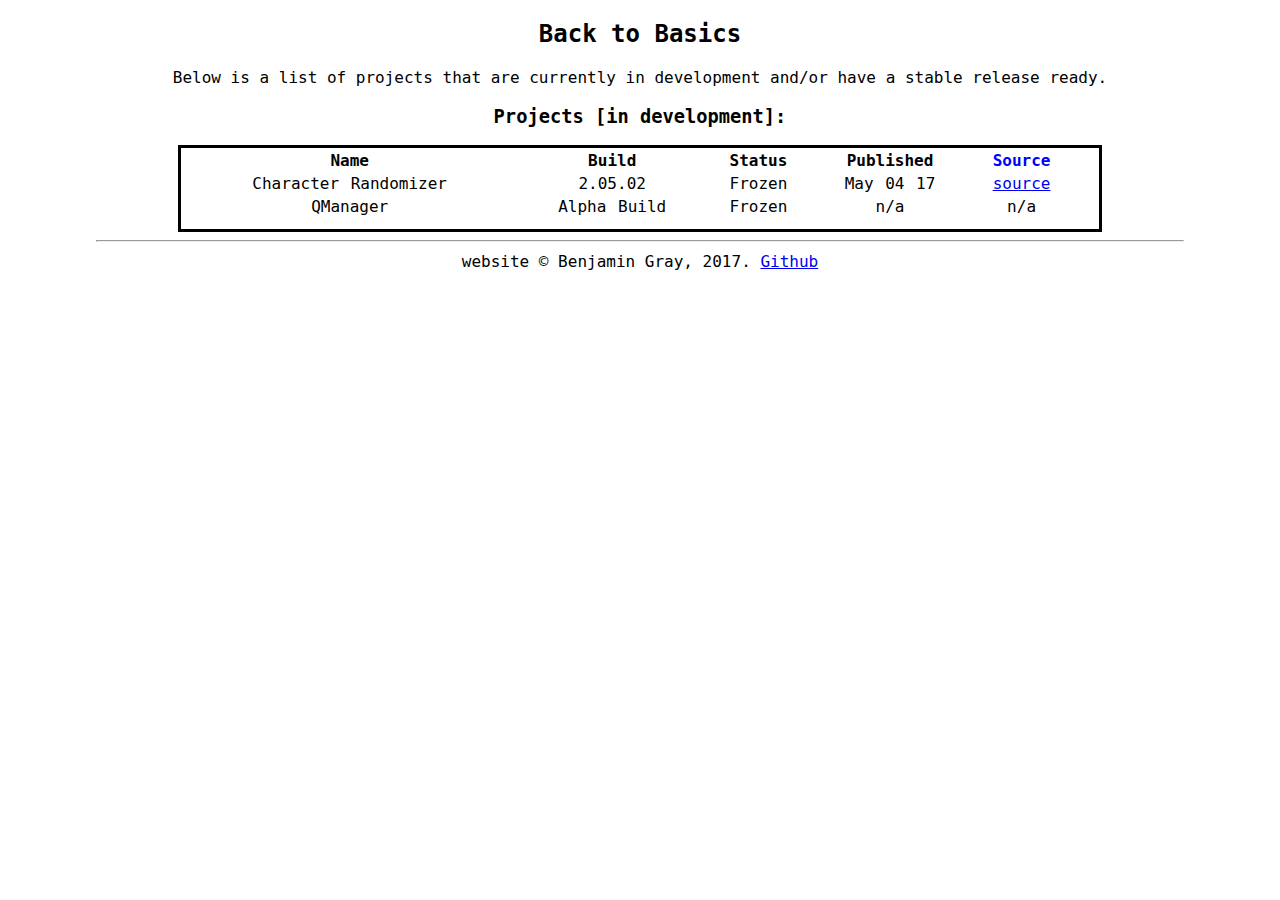
<file: index.html>
<!DOCTYPE html>
<html>
  <link rel="stylesheet" type="text/css" href="projSitecss.css">
  <title>Projects</title>
  <body>
    <header><h2>Back to Basics</h2></header>

    <article>
      <p>
        <!--Hello everyone. My name is Benjamin, or just Ben, if you desire.-->
        Below is a list of projects that are currently in development and/or have a stable release ready.
      </p>
      <h3> Projects [in development]:</h3>
      <table class="projTable">
        <tr class="tHeader">
          <th>Name </th>
          <th>Build </th>
          <th>Status </th>
          <th>Published </th>
          <th style="color:blue;">Source</th>
        </tr>
        <!--Character Randomizer 2.0-->
        <tr>
          <td>Character Randomizer </td>
          <td>2.05.02 </td>
          <td>Frozen </td>
          <td>May 04 17 </td>
          <td><a href="https://github.com/MochaccinoWolf/Character_Randomizer">source </a> </td>
        </tr>
        <!--QManager-->

        <tr>
          <td>QManager</td>
          <td>Alpha Build </td>
          <td>Frozen </td>
          <td>n/a </td>
          <td>n/a </td>
        </tr>

      </table>
    </article>
    <hr>

    <footer>
      website &copy; Benjamin Gray, 2017. <a href="https://github.com/MochaccinoWolf" target="_blank">Github</a>
    </footer>
  </body>
</html>
</file>
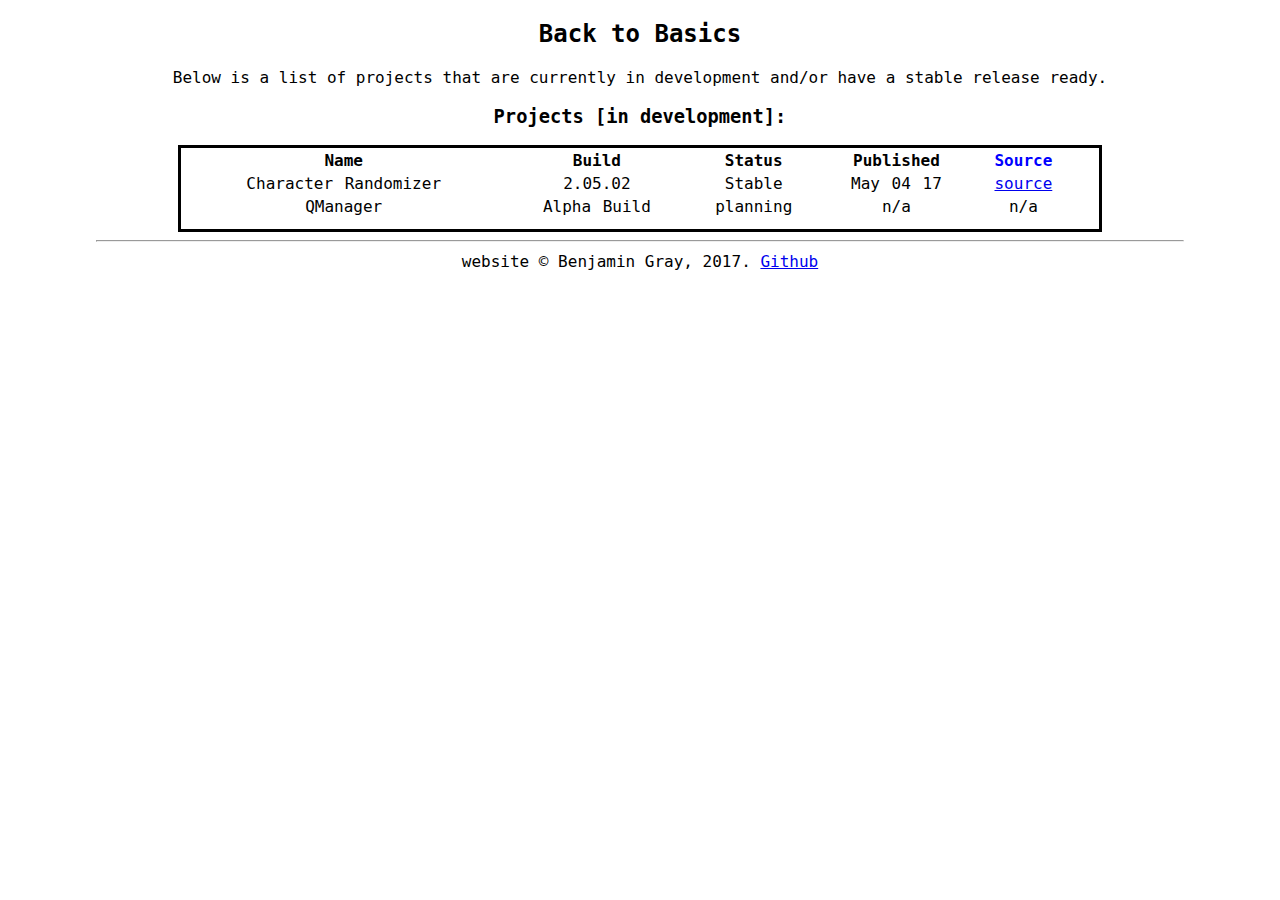
<file: ProjectsWebsitePage/index.html>
<!DOCTYPE html>
<html>
  <link rel="stylesheet" type="text/css" href="projSitecss.css">
  <title>Projects</title>
  <body>
    <header><h2>Back to Basics</h2></header>
    
    <article>
      <p>
        <!--Hello everyone. My name is Benjamin, or just Ben, if you desire.-->
        Below is a list of projects that are currently in development and/or have a stable release ready.
      </p>
      <h3> Projects [in development]:</h3>
      <table class="projTable">
        <tr class="tHeader">
          <th>Name </th>
          <th>Build </th>
          <th>Status </th>
          <th>Published </th>
          <th style="color:blue;">Source</th>
        </tr>
        <!--Character Randomizer 2.0-->
        <tr>
          <td>Character Randomizer </td>
          <td>2.05.02 </td>
          <td>Stable </td>
          <td>May 04 17 </td>
          <td><a href="https://github.com/MochaccinoWolf/Character_Randomizer">source </a> </td>
        </tr>
        <!--QManager-->

        <tr>
          <td>QManager</td>
          <td>Alpha Build </td>
          <td>planning </td>
          <td>n/a </td>
          <td>n/a </td>
        </tr>
        
      </table>
    </article>
    <hr>
    
    <footer>
      website &copy; Benjamin Gray, 2017. <a href="https://github.com/MochaccinoWolf" target="_blank">Github</a>
    </footer>
  </body>
</html>
</file>
<file: projSitecss.css>
body , .projTable{
  font-family:monospace,ubuntu,Arial;
  text-align:center;
  width:85%;
  margin:0 auto;
}

.projTable{
  word-spacing:2px;
  border:3px solid black;
  padding-right:25px;
  padding-bottom:10px;
}

footer{
  padding:2px;
}
</file>
<file: ProjectsWebsitePage/projSitecss.css>
body , .projTable{
  font-family:monospace,ubuntu,Arial;
  text-align:center;
  width:85%;
  margin:0 auto;
}

.projTable{
  word-spacing:2px;
  border:3px solid black;
  padding-right:25px;
  padding-bottom:10px;
}

footer{
  padding:2px;
}
</file>
